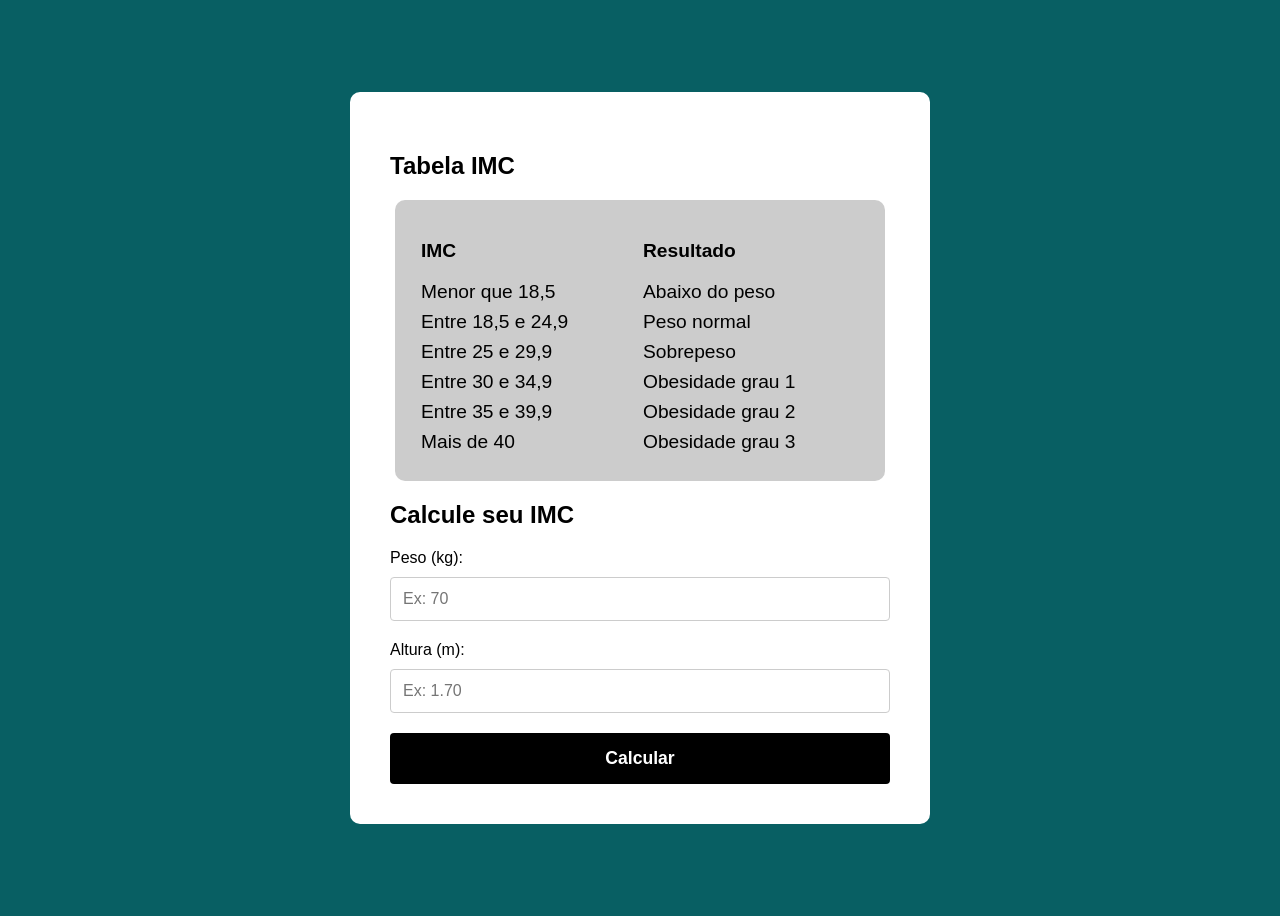
<file: index.html>
<!DOCTYPE html>
<html lang="pt-BR">

<head>
  <meta charset="UTF-8">
  <meta name="viewport" content="width=device-width, initial-scale=1.0">
  <meta http-equiv="X-UA-Compatible" content="ie=edge">
  <title>Calculadora de IMC</title>
  <link rel="stylesheet" href="./style.css">
</head>

<body>

  <section class="container">
    <h1>Tabela IMC</h1>
    <div class="wrapper-tabela">
      <div class="tabela-referencia-imc">
        <h2><span>IMC</span></h2>
        <span>Menor que 18,5</span>
        <span>Entre 18,5 e 24,9</span>
        <span>Entre 25 e 29,9</span>
        <span>Entre 30 e 34,9</span>
        <span>Entre 35 e 39,9</span>
        <span>Mais de 40</span>
      </div>

      <div class="tabela-referencia-resultado">
        <h2><span>Resultado</span></h2>
        <span>Abaixo do peso</span>
        <span>Peso normal</span>
        <span>Sobrepeso</span>
        <span>Obesidade grau 1</span>
        <span>Obesidade grau 2</span>
        <span>Obesidade grau 3</span>
      </div>
    </div>
    <form id = "formulario">
      <h1>Calcule seu IMC</h1>
        <div class = "input">
          <label for="peso">Peso (kg):</label>
          <input type="number" id="peso" name="peso" placeholder="Ex: 70" required>
        </div>
        
        <div class = "input">
          <label for="altura">Altura (m):</label>
          <input type="number" id="altura" name="altura" placeholder="Ex: 1.70" step="0.01" required>
        </div>
        <button type="submit">Calcular</button>

    </form> 

    <div id="resultado"></div>

  </section>

  <script src="./script.js"></script>
</body>

</html>
</file>
<file: style.css>
@import url('https://fonts.googleapis.com/css?family=Open+Sans:400,700&display=swap');
:root {
  --primary-color: rgb(17, 86, 102);
  --primary-color-darker: rgb(9, 48, 56);
}

body {
  background-color: #085f63; /* Define a cor de fundo do corpo da página como um tom de azul escuro. */
  display: flex; /* Define o layout do corpo da página como um contêiner flexível, permitindo que os elementos filhos sejam organizados de forma flexível. */
  justify-content: center; /* Alinha os elementos filhos horizontalmente ao centro do contêiner flexível. */
  align-items: center; /* Alinha os elementos filhos verticalmente ao centro do contêiner flexível. */
  height: 100vh; /* Define a altura do corpo da página como 100% da altura da janela de visualização, garantindo que o conteúdo seja centralizado verticalmente. */
  font-family: Arial, sans-serif; /* Define a família de fontes para o texto da página como Arial, com uma fonte de fallback genérica sans-serif. */
}

.container {
  background-color: #ffffff; /* Define a cor de fundo do contêiner como branco. */
  padding: 40px; /* Adiciona um preenchimento interno de 40 pixels ao redor do conteúdo do contêiner. */
  border-radius: 10px; /* Adiciona bordas arredondadas ao contêiner. */
  width: 100%; /* Define a largura do contêiner como 100% do seu elemento pai, permitindo que ele se ajuste ao tamanho disponível. */
  max-width: 500px; /* Define a largura máxima do contêiner como 500 pixels, evitando que ele fique muito largo em telas grandes. */	
}

.tabela-referencia-imc, .tabela-referencia-resultado {
  vertical-align: top; /* Alinha os elementos verticalmente ao topo, garantindo que eles fiquem alinhados corretamente quando exibidos lado a lado. */
  width: 48%; /* Define a largura dos elementos como 48% do seu elemento pai. */
}

.tabela-referencia-imc span, .tabela-referencia-resultado span {
  display: block; /* Faz um ficar embaixo do outro */
  margin-bottom: 8px; /* Adiciona uma margem inferior de 8 pixels entre os elementos para criar espaçamento. */
} 

.tabela-referencia-imc h3, 
.tabela-referencia-resultado h3 {
  font-size: 1.2rem; /* Define o tamanho da fonte dos títulos como 2 vezes o tamanho da fonte base, tornando-os mais proeminentes e fáceis de ler. */
  margin-bottom: 15px; /* Adiciona uma margem inferior de 15 pixels entre os títulos e os elementos seguintes para criar espaçamento. */
  color: #000; /* Define a cor do texto dos títulos como preto para garantir um contraste adequado com o fundo branco. */
  font-weight: bold; /* Define o peso da fonte dos títulos como negrito para destacar o texto e torná-lo mais visível. */
}

label {
  display: block; /* Faz um ficar embaixo do outro: os rótulos dos campos de entrada serão exibidos em blocos separados, garantindo que cada rótulo fique em uma linha diferente. */
  margin-bottom: 10px; /* Adiciona uma margem inferior de 10 pixels entre os elementos para criar espaçamento. */
  font-size: 1rem; /* Define o tamanho da fonte dos rótulos como 1 vez o tamanho da fonte base, garantindo que eles sejam legíveis e se destaquem. */
}

input {
  width: 100%; /* Define a largura dos campos de entrada como 100% do seu elemento pai, permitindo que eles se ajustem ao tamanho disponível. */
  padding: 12px; /* Adiciona um preenchimento interno de 12 pixels ao redor do conteúdo dos campos de entrada, proporcionando um espaço confortável para digitar. */
  margin-bottom: 20px; /* Adiciona uma margem inferior de 20 pixels entre os campos de entrada para criar espaçamento. */
  border: 1px solid #ccc; /* Define a borda dos campos de entrada como uma linha sólida de 1 pixel de largura com a cor #ccc (um tom de cinza claro). */
  border-radius: 4px; /* Adiciona bordas arredondadas aos campos de entrada para melhorar a aparência visual. */
  font-size: 1rem; /* Define o tamanho da fonte dos campos de entrada como 1 vez o tamanho da fonte base, garantindo que o texto seja legível. */
}

button {
  width: 100%; /* Define a largura do botão como 100% do seu elemento pai, permitindo que ele se ajuste ao tamanho disponível. */
  padding: 15px; /* Adiciona um preenchimento interno de 15 pixels ao redor do conteúdo do botão, proporcionando um espaço confortável para clicar. */
  background-color: #000; /* Define a cor de fundo do botão como preto. */
  color: #fff; /* Define a cor do texto do botão como branco para garantir um contraste adequado com o fundo preto. */
  border: none; /* Remove a borda padrão do botão para criar um visual mais limpo. */
  border-radius: 4px; /* Adiciona bordas arredondadas ao botão para melhorar a aparência visual. */
  font-size: 1.1rem; /* Define o tamanho da fonte do botão como 1.1 vezes o tamanho da fonte base, tornando o texto do botão mais proeminente e fácil de ler. */
  cursor: pointer; /* Altera o cursor para um ponteiro quando o mouse estiver sobre o botão, indicando que ele é clicável. */
  font-weight: bold; /* Define o peso da fonte do botão como negrito para destacar o texto e torná-lo mais visível. */
}

button:hover {
  background-color: #333; /* Altera a cor de fundo do botão para um tom de cinza escuro quando o mouse estiver sobre ele, proporcionando um efeito visual de destaque. */
}

.wrapper-tabela {
    display: flex; /* Define o layout do contêiner como um contêiner flexível, permitindo que os elementos filhos sejam organizados de forma flexível. */
    justify-content: space-evenly; /* Distribui os elementos filhos com espaço entre eles, garantindo que eles fiquem separados e alinhados corretamente. */
    margin: auto; /* Adiciona uma margem automática para centralizar o contêiner horizontalmente. */
    align-items: flex-start; /* Alinha os elementos filhos ao início do eixo vertical, garantindo que eles fiquem alinhados corretamente quando exibidos lado a lado. */
    width: 90%; /* Define a largura do contêiner como 90% do seu elemento pai, permitindo que ele se ajuste ao tamanho disponível. */
    padding: 20px; /* Adiciona um preenchimento interno de 20 pixels ao redor do conteúdo do contêiner, proporcionando um espaço confortável para os elementos filhos. */
    border-radius: 10px; /* Adiciona bordas arredondadas ao contêiner para melhorar a aparência visual. */
    background-color: #ccc; /* Define a cor de fundo do contêiner como um tom de cinza claro. */
  }

.tabela-referencia-imc span,
.tabela-referencia-resultado span {
  font-size: 1.2rem; /* Define o tamanho da fonte dos elementos span dentro das tabelas de referência como 1.4 vezes o tamanho da fonte base, tornando-os mais proeminentes e fáceis de ler. */
}

input, button {
  box-sizing: border-box; /* Define o modelo de caixa para os elementos de entrada e botão como "border-box", o que significa que o preenchimento e a borda serão incluídos na largura total do elemento, garantindo que eles se ajustem corretamente ao tamanho definido. */
  width: 100%; /* Define a largura dos elementos de entrada e botão como 100% do seu elemento pai, permitindo que eles se ajustem ao tamanho disponível. */
}

/* Estilo base para qualquer resultado */
#resultado p {
    padding: 15px;
    border-radius: 4px;
    font-weight: bold;
}

/* Níveis de cores */
.cor-normal { 
  background-color: #d4edda; color: #155724;
 } /* Verde */

.cor-alerta { 
  background-color: #fff3cd; color: #856404; 
} /* Amarelo */

.cor-perigo { 
  background-color: #f8d7da; color: #721c24; 
} /* Vermelho */

.cor-erro   { 
  background-color: #e2e3e5; color: #383d41;
} /* Cinza (para inputs vazios) */
</file>
<file: modelo/modelo/assets/css/style.css>
@import url('https://fonts.googleapis.com/css?family=Open+Sans:400,700&display=swap');
:root {
  --primary-color: rgb(17, 86, 102);
  --primary-color-darker: rgb(9, 48, 56);
}

body {
  background-color: #085f63; /* Define a cor de fundo do corpo da página como um tom de azul escuro. */
  display: flex; /* Define o layout do corpo da página como um contêiner flexível, permitindo que os elementos filhos sejam organizados de forma flexível. */
  justify-content: center; /* Alinha os elementos filhos horizontalmente ao centro do contêiner flexível. */
  align-items: center; /* Alinha os elementos filhos verticalmente ao centro do contêiner flexível. */
  height: 100vh; /* Define a altura do corpo da página como 100% da altura da janela de visualização, garantindo que o conteúdo seja centralizado verticalmente. */
  font-family: Arial, sans-serif; /* Define a família de fontes para o texto da página como Arial, com uma fonte de fallback genérica sans-serif. */
}

.container {
  background-color: #ffffff; /* Define a cor de fundo do contêiner como branco. */
  padding: 40px; /* Adiciona um preenchimento interno de 40 pixels ao redor do conteúdo do contêiner. */
  border-radius: 10px; /* Adiciona bordas arredondadas ao contêiner. */
  width: 100%; /* Define a largura do contêiner como 100% do seu elemento pai, permitindo que ele se ajuste ao tamanho disponível. */
  max-width: 500px; /* Define a largura máxima do contêiner como 500 pixels, evitando que ele fique muito largo em telas grandes. */	
}

.tabela-referencia-imc, .tabela-referencia-resultado {
  vertical-align: top; /* Alinha os elementos verticalmente ao topo, garantindo que eles fiquem alinhados corretamente quando exibidos lado a lado. */
  width: 48%; /* Define a largura dos elementos como 48% do seu elemento pai. */
}

.tabela-referencia-imc span, .tabela-referencia-resultado span {
  display: block; /* Faz um ficar embaixo do outro */
  margin-bottom: 8px; /* Adiciona uma margem inferior de 8 pixels entre os elementos para criar espaçamento. */
} 

.tabela-referencia-imc h3, 
.tabela-referencia-resultado h3 {
  font-size: 1.2rem; /* Define o tamanho da fonte dos títulos como 2 vezes o tamanho da fonte base, tornando-os mais proeminentes e fáceis de ler. */
  margin-bottom: 15px; /* Adiciona uma margem inferior de 15 pixels entre os títulos e os elementos seguintes para criar espaçamento. */
  color: #000; /* Define a cor do texto dos títulos como preto para garantir um contraste adequado com o fundo branco. */
  font-weight: bold; /* Define o peso da fonte dos títulos como negrito para destacar o texto e torná-lo mais visível. */
}

label {
  display: block; /* Faz um ficar embaixo do outro: os rótulos dos campos de entrada serão exibidos em blocos separados, garantindo que cada rótulo fique em uma linha diferente. */
  margin-bottom: 10px; /* Adiciona uma margem inferior de 10 pixels entre os elementos para criar espaçamento. */
  font-size: 1rem; /* Define o tamanho da fonte dos rótulos como 1 vez o tamanho da fonte base, garantindo que eles sejam legíveis e se destaquem. */
}

input {
  width: 100%; /* Define a largura dos campos de entrada como 100% do seu elemento pai, permitindo que eles se ajustem ao tamanho disponível. */
  padding: 12px; /* Adiciona um preenchimento interno de 12 pixels ao redor do conteúdo dos campos de entrada, proporcionando um espaço confortável para digitar. */
  margin-bottom: 20px; /* Adiciona uma margem inferior de 20 pixels entre os campos de entrada para criar espaçamento. */
  border: 1px solid #ccc; /* Define a borda dos campos de entrada como uma linha sólida de 1 pixel de largura com a cor #ccc (um tom de cinza claro). */
  border-radius: 4px; /* Adiciona bordas arredondadas aos campos de entrada para melhorar a aparência visual. */
  font-size: 1rem; /* Define o tamanho da fonte dos campos de entrada como 1 vez o tamanho da fonte base, garantindo que o texto seja legível. */
}

button {
  width: 100%; /* Define a largura do botão como 100% do seu elemento pai, permitindo que ele se ajuste ao tamanho disponível. */
  padding: 15px; /* Adiciona um preenchimento interno de 15 pixels ao redor do conteúdo do botão, proporcionando um espaço confortável para clicar. */
  background-color: #000; /* Define a cor de fundo do botão como preto. */
  color: #fff; /* Define a cor do texto do botão como branco para garantir um contraste adequado com o fundo preto. */
  border: none; /* Remove a borda padrão do botão para criar um visual mais limpo. */
  border-radius: 4px; /* Adiciona bordas arredondadas ao botão para melhorar a aparência visual. */
  font-size: 1.1rem; /* Define o tamanho da fonte do botão como 1.1 vezes o tamanho da fonte base, tornando o texto do botão mais proeminente e fácil de ler. */
  cursor: pointer; /* Altera o cursor para um ponteiro quando o mouse estiver sobre o botão, indicando que ele é clicável. */
  font-weight: bold; /* Define o peso da fonte do botão como negrito para destacar o texto e torná-lo mais visível. */
}

button:hover {
  background-color: #333; /* Altera a cor de fundo do botão para um tom de cinza escuro quando o mouse estiver sobre ele, proporcionando um efeito visual de destaque. */
}

.wrapper-tabela {
    display: flex; /* Define o layout do contêiner como um contêiner flexível, permitindo que os elementos filhos sejam organizados de forma flexível. */
    justify-content: space-evenly; /* Distribui os elementos filhos com espaço entre eles, garantindo que eles fiquem separados e alinhados corretamente. */
    margin: auto; /* Adiciona uma margem automática para centralizar o contêiner horizontalmente. */
    align-items: flex-start; /* Alinha os elementos filhos ao início do eixo vertical, garantindo que eles fiquem alinhados corretamente quando exibidos lado a lado. */
    width: 90%; /* Define a largura do contêiner como 90% do seu elemento pai, permitindo que ele se ajuste ao tamanho disponível. */
    padding: 20px; /* Adiciona um preenchimento interno de 20 pixels ao redor do conteúdo do contêiner, proporcionando um espaço confortável para os elementos filhos. */
    border-radius: 10px; /* Adiciona bordas arredondadas ao contêiner para melhorar a aparência visual. */
    background-color: #ccc; /* Define a cor de fundo do contêiner como um tom de cinza claro. */
  }

.tabela-referencia-imc span,
.tabela-referencia-resultado span {
  font-size: 1.2rem; /* Define o tamanho da fonte dos elementos span dentro das tabelas de referência como 1.4 vezes o tamanho da fonte base, tornando-os mais proeminentes e fáceis de ler. */
}

input, button {
  box-sizing: border-box; /* Define o modelo de caixa para os elementos de entrada e botão como "border-box", o que significa que o preenchimento e a borda serão incluídos na largura total do elemento, garantindo que eles se ajustem corretamente ao tamanho definido. */
  width: 100%; /* Define a largura dos elementos de entrada e botão como 100% do seu elemento pai, permitindo que eles se ajustem ao tamanho disponível. */
}

/* Estilo base para qualquer resultado */
#resultado p {
    padding: 15px;
    border-radius: 4px;
    font-weight: bold;
}

/* Níveis de cores */
.cor-normal { 
  background-color: #d4edda; color: #155724;
 } /* Verde */

.cor-alerta { 
  background-color: #fff3cd; color: #856404; 
} /* Amarelo */

.cor-perigo { 
  background-color: #f8d7da; color: #721c24; 
} /* Vermelho */

.cor-erro   { 
  background-color: #e2e3e5; color: #383d41;
} /* Cinza (para inputs vazios) */
</file>
